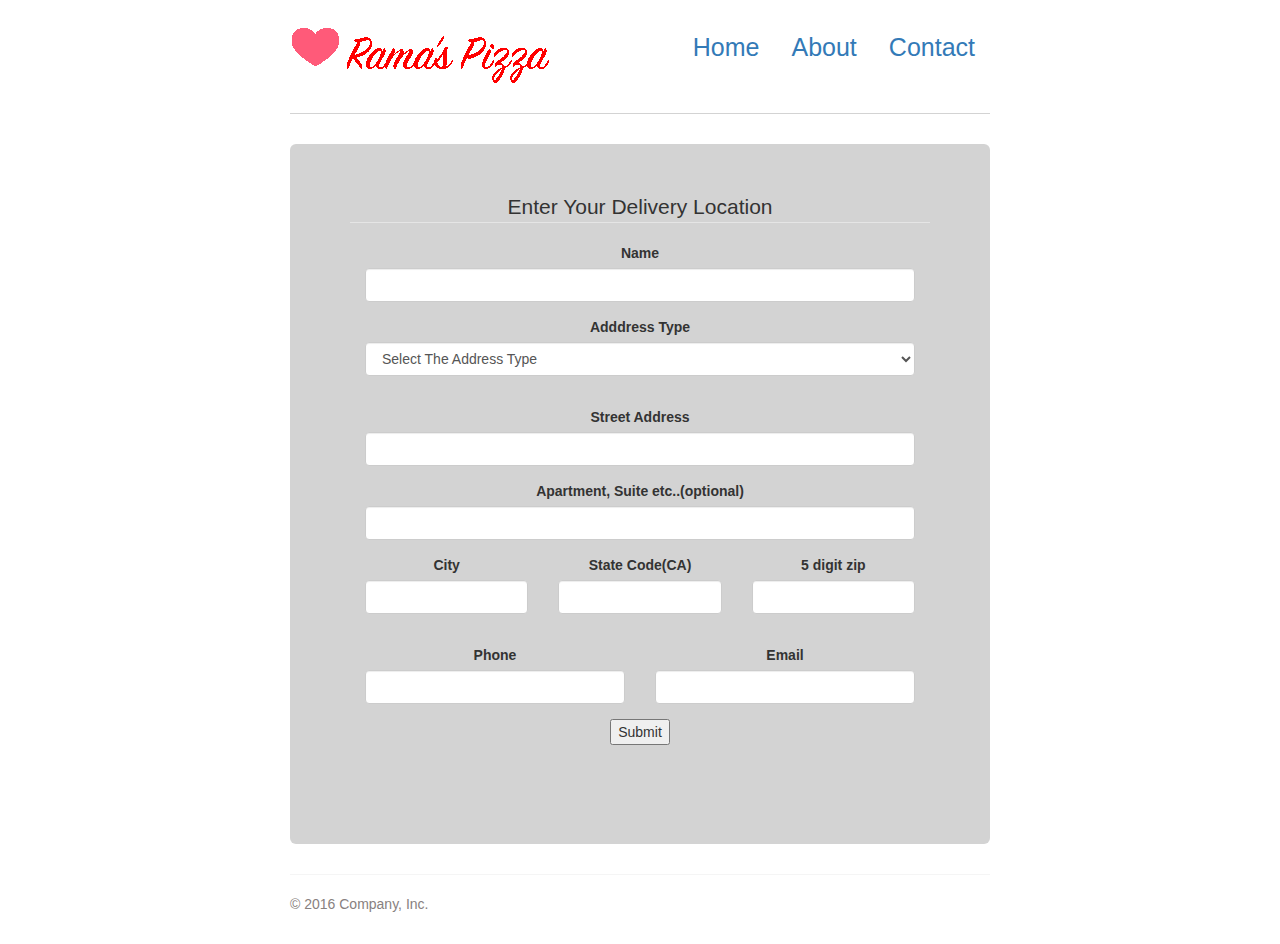
<file: index.html>
<!DOCTYPE html>
<html lang="en">
  <head>
    <meta charset="utf-8">
    <meta http-equiv="X-UA-Compatible" content="IE=edge">
    <meta name="viewport" content="width=device-width, initial-scale=1">
    <!-- The above 3 meta tags *must* come first in the head; any other head content must come *after* these tags -->
    <meta name="description" content="">
    <meta name="author" content="">
   

    <title>Welcome To Rama's Pizza!!</title>
    <style>
      .colorme{
        color:red;
        font-size:25px;
      }
    </style>

    <!-- Bootstrap core CSS -->
    <!--<link href="bootstrap.min.css" rel="stylesheet">-->
    <link rel="stylesheet" href="https://stackpath.bootstrapcdn.com/bootstrap/3.4.1/css/bootstrap.min.css" integrity="sha384-HSMxcRTRxnN+Bdg0JdbxYKrThecOKuH5zCYotlSAcp1+c8xmyTe9GYg1l9a69psu" crossorigin="anonymous">

    <!-- Custom styles for this template -->
    <link href="css/jumbotron-narrow.css" rel="stylesheet">
    
  </head>

  <body>

    <div class="container">
      <div class="header clearfix">
       <nav>
          <img src="images/pizzalogo3.png" id="logo">
          <ul class="nav nav-pills pull-right myNavcolor">
            <li class="colorme" role="presentation"><a href="#">Home</a></li>
            <li class="colorme" role="presentation"><a href="#">About</a></li>
            <li class="colorme" role="presentation"><a href="#">Contact</a></li>
          </ul>
        </nav>
      </div>

      <div class="jumbotron myJumbotron" style="height:auto;min-height:700px;">
        <legend class="scheduler-border" id="test">Enter Your Delivery Location </legend>
       
        <form id="deliveryForm" action="">
          <div class="form-row">
            <div class="form-group col-sm-12">
                <label for="name">Name</label>
                <input type="text" class="form-control" id="name">
                <small></small>
            </div>
        </div>
        <div class="form-row">
            <div class="form-group col-sm-12">
              <label for="adresstypeLabel">Adddress Type</label>
              <select id="addressType" class="form-control" autocomplete="off" onchange='CheckOptions(this.value);'>
                <option disabled="disabled" selected="selected" value="disabledOption">Select The Address Type</option>
                <option value="apartment">Apartment</option>
                <option value="business">Business</option>
                <option value="campus">Campus</option>
                <option value="hotel">Hotel</option>
                <option value="dorm">Dorm</option>
                <option value="other">Other</option>
              </select>
              <small></small>
            </div>
        </div>
        <div class="form-row">
          <div class="form-group col-sm-12">
            <input type="text" class="form-control" id="otherType"  style='display:none;' placeholder="Enter other address type" autocomplete="off">
            <small></small>
          </div>
        </div>
        <div class="form-row">
          <div class="form-group col-sm-12">
            <label for="inputAddress">Street Address</label>
            <input type="text" class="form-control" id="address">
            <small></small>
          </div>
        </div>
        <div class="form-row">
          <div class="form-group col-sm-12">
            <label for="inputAddress">Apartment, Suite etc..(optional)</label>
            <input type="text" class="form-control" id="appartment">
            <small></small>
          </div>
        </div>
        
        <div class="form-row">
            <div class="form-group col-sm-4">
              <label for="inputCity">City</label>
              <input type="text" class="form-control" id="city">
              <small></small>
            </div>
            <div class="form-group col-sm-4">
              <label for="inputState">State Code(CA)</label>
              <input type="text" class="form-control" id="state">
              <small></small>
            </div>
            <div class="form-group col-sm-4">
              <label for="inputZip">5 digit zip</label>
              <input type="text" class="form-control" id="zip">
              <small></small>
            </div>
        </div>
        <div class="form-row">
          <div class="form-group col-sm-12">
          </div>
        </div>
        <div class="form-row">
            <div class="form-group col-sm-6">
              <label for="inputPhone">Phone</label>
              <input type="text" class="form-control" id="phone">
              <small></small>
            </div>
            <div class="form-group col-sm-6">
              <label for="inputEmail">Email</label>
              <input type="email" class="form-control" id="email">
              <small></small>
            </div>
        </div>
          <div class="form-group col-sm-12">
            <input type="submit" value="Submit">
          </div> 
      </form>
      </div>
      <footer class="footer">
        <p>&copy; 2016 Company, Inc.</p>
      </footer>

    </div> <!-- /container -->

    <!-- IE10 viewport hack for Surface/desktop Windows 8 bug -->
   
    <script src="js/formValidation.js"></script>
  </body>
</html>
</file>
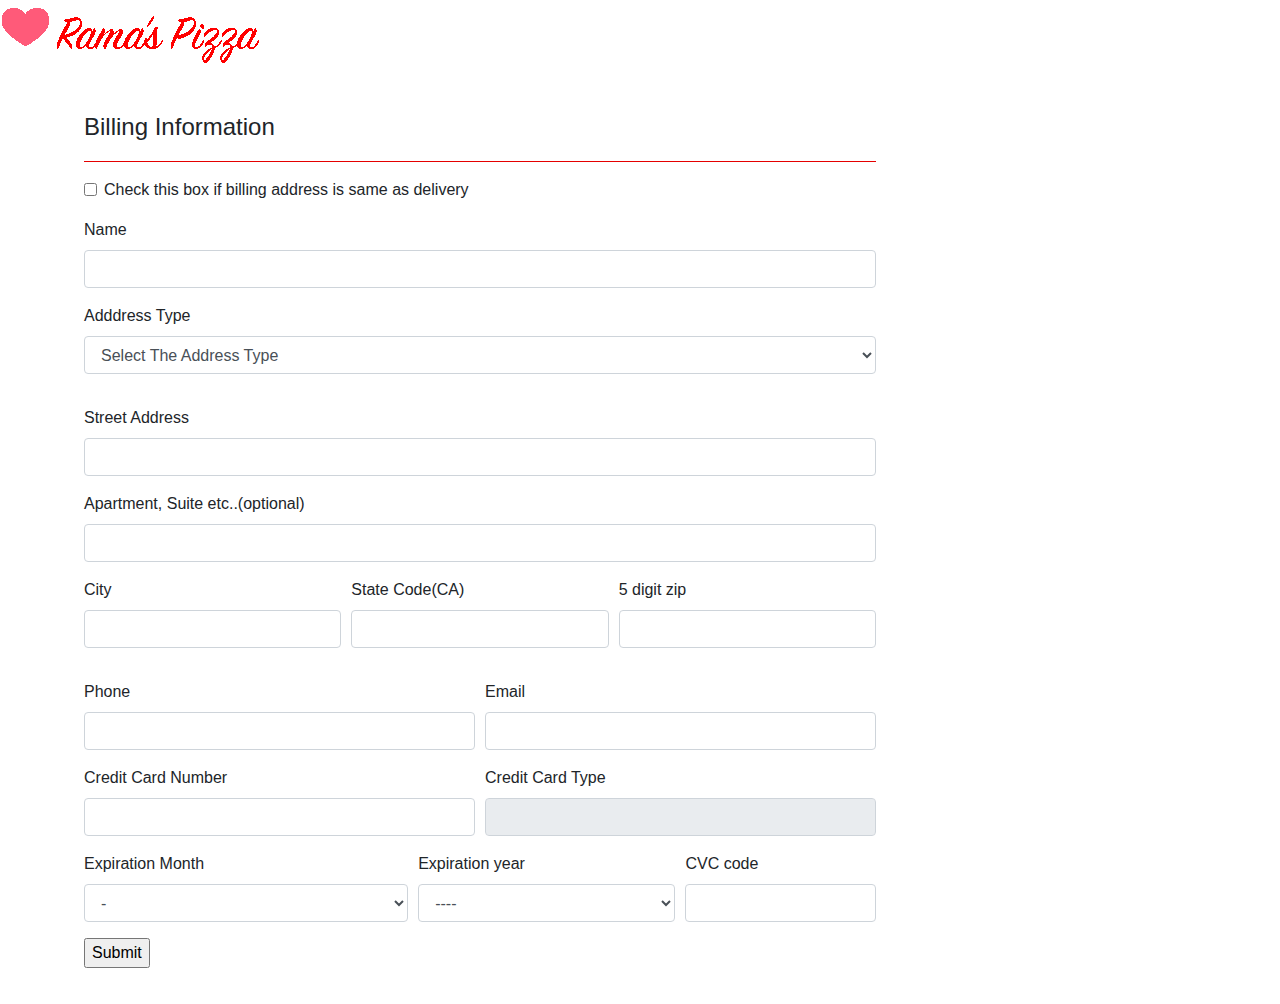
<file: Billing.html>
<!DOCTYPE html>
<html lang="en">
<head>
<meta charset="utf-8">
<meta name="viewport" content="width=device-width, initial-scale=1.0">
<title>Billing Information</title>
<link rel="stylesheet" href="https://stackpath.bootstrapcdn.com/bootstrap/4.5.2/css/bootstrap.min.css">
<link rel="stylesheet" href="https://maxcdn.bootstrapcdn.com/font-awesome/4.7.0/css/font-awesome.min.css">
<script src="https://code.jquery.com/jquery-3.5.1.min.js"></script>
<script src="https://cdn.jsdelivr.net/npm/popper.js@1.16.1/dist/umd/popper.min.js"></script>
<script src="https://stackpath.bootstrapcdn.com/bootstrap/4.5.2/js/bootstrap.min.js"></script>

<style>
    * {
      box-sizing: border-box;
    }
    .left {
      padding: 20px;
      float: left;
      width: 5%;
    } 
    .main {      
      padding: 20px;
      float: left;
      width: 65%; /* The width is 60%, by default */
    }
    .right {   
      padding: 20px;
      float: left;
      width: 30%; /* The width is 20%, by default */
    }
    .form-group.error input {
      border-color: #dc3545;
    }
    .form-group.success input {
      border-color: #28a745;
    }
    .form-group small {
      color: red;
    }  
    .myLabel
    {
    	background-color:Blue;
    	color:Green;
    	border-style:double;
    	}
    
    /* Use a media query to add a break point at 800px: */
    @media screen and (max-width: 800px) {
      .left, .main, .right {
        width: 100%; /* The width is 100%, when the viewport is 800px or smaller */
      }
    }
    </style>
</head>
<body>
    <p><img src="images/pizzalogo3.png" id="logo"></p>
    
    <div class="left">
        <p></p>
    </div>

    <div class="main">
        <legend class="scheduler-border">Billing Information </legend>
        <hr size="8" width="100%" color="red">
        <form id="billingForm" action="">
          <div class="form-row">
            <div class="form-group col-sm-12">
              <div class="form-check">
                <input type="checkbox" class="form-check-input" id="sameAddress">
                <label class="form-check-label" for="exampleCheck1">Check this box if billing address is same as delivery</label>
              </div>
            </div>
          </div>
          <div class="form-row">
            <div class="form-group col-sm-12">
                <label for="name">Name</label>
                <input type="text" class="form-control" id="name">
                <small></small>
            </div>
        </div>
        <div class="form-row">
            <div class="form-group col-sm-12">
              <label for="adresstypeLabel">Adddress Type</label>
              <select id="addressType" class="form-control" autocomplete="off" onchange='CheckOptions(this.value);'>
                <option disabled="disabled" selected="selected" value="disabledOption">Select The Address Type</option>
                <option value="apartment">Apartment</option>
                <option value="business">Business</option>
                <option value="campus">Campus</option>
                <option value="hotel">Hotel</option>
                <option value="dorm">Dorm</option>
                <option value="other">Other</option>
              </select>
              <small></small>
            </div>
        </div>
        <div class="form-row">
          <div class="form-group col-sm-12">
            <input type="text" class="form-control" id="otherType"  style='display:none;' placeholder="Enter other address type" autocomplete="off">
            <small></small>
          </div>
        </div>
        <div class="form-row">
          <div class="form-group col-sm-12">
            <label for="inputAddress">Street Address</label>
            <input type="text" class="form-control" id="address">
            <small></small>
          </div>
        </div>
        <div class="form-row">
          <div class="form-group col-sm-12">
            <label for="inputAddress">Apartment, Suite etc..(optional)</label>
            <input type="text" class="form-control" id="appartment">
            <small></small>
          </div>
        </div>
        
        <div class="form-row">
            <div class="form-group col-sm-4">
              <label for="inputCity">City</label>
              <input type="text" class="form-control" id="city">
              <small></small>
            </div>
            <div class="form-group col-sm-4">
              <label for="inputState">State Code(CA)</label>
              <input type="text" class="form-control" id="state">
              <small></small>
            </div>
            <div class="form-group col-sm-4">
              <label for="inputZip">5 digit zip</label>
              <input type="text" class="form-control" id="zip">
              <small></small>
            </div>
        </div>
        <div class="form-row">
          <div class="form-group col-sm-12">
          </div>
        </div>
        <div class="form-row">
            <div class="form-group col-sm-6">
              <label for="inputPhone">Phone</label>
              <input type="text" class="form-control" id="phone">
              <small></small>
            </div>
            <div class="form-group col-sm-6">
              <label for="inputEmail">Email</label>
              <input type="email" class="form-control" id="email">
              <small></small>
            </div>
        </div>
        <div class="form-row">
          <div class="form-group col-sm-6">
            <label for="inputcard">Credit Card Number</label>
            <input type="text" class="form-control" id="cardNumber">
            <small></small>
          </div>
          <div class="form-group col-sm-6">
            <label for="creditCardType">Credit Card Type</label>
            <input type="text" class="form-control" id="cardType" readonly>
            <small></small>
          </div>
        </div>
        <div class="form-row">
          <div class="form-group col-sm-5">
            <label for="creditCard">Expiration Month</label>
            <select id="expiryMonth" class="form-control" autocomplete="off">
              <option disabled="disabled" selected="selected" value="disabledOption">-</option>
              <option value="1">01</option>
              <option value="2">02</option>
              <option value="3">03</option>
              <option value="4">04</option>
              <option value="5">05</option>
              <option value="6">06</option>
              <option value="7">07</option>
              <option value="8">08</option>
              <option value="9">09</option>
              <option value="10">10</option>
              <option value="11">11</option>
              <option value="12">12</option>
            </select>
            <small></small>
          </div>
          <div class="form-group col-sm-4">
            <label for="adresstypeLabel">Expiration year</label>
            <select id="expiryYear" class="form-control" autocomplete="off">
              <option disabled="disabled" selected="selected" value="disabledOption">----</option>
              <option value="2020">2020</option>
              <option value="2021">2021</option>
              <option value="2022">2022</option>
              <option value="2023">2023</option>
              <option value="2024">2024</option>
              <option value="2025">2025</option>
              <option value="2026">2026</option>
              <option value="2027">2027</option>
              <option value="2028">2028</option>
              <option value="2029">2029</option>
              <option value="2030">2030</option>     
            </select>
            <small></small>
          </div>
          <div class="form-group col-sm-3">
            <label for="inputEmail">CVC code</label>
            <input type="text" class="form-control" id="cvc">
            <small></small>
          </div>
      </div>
        <div class="form-row">
          <div class="form-group col-sm-12">
            <input type="submit" value="Submit">
          </div> 
        </div> 
      </form>     
    
    </div>

    <div class="right">
        <h4></h4>
    </div>

<script src="js/billing.js"></script>
</body>
</html>
</file>
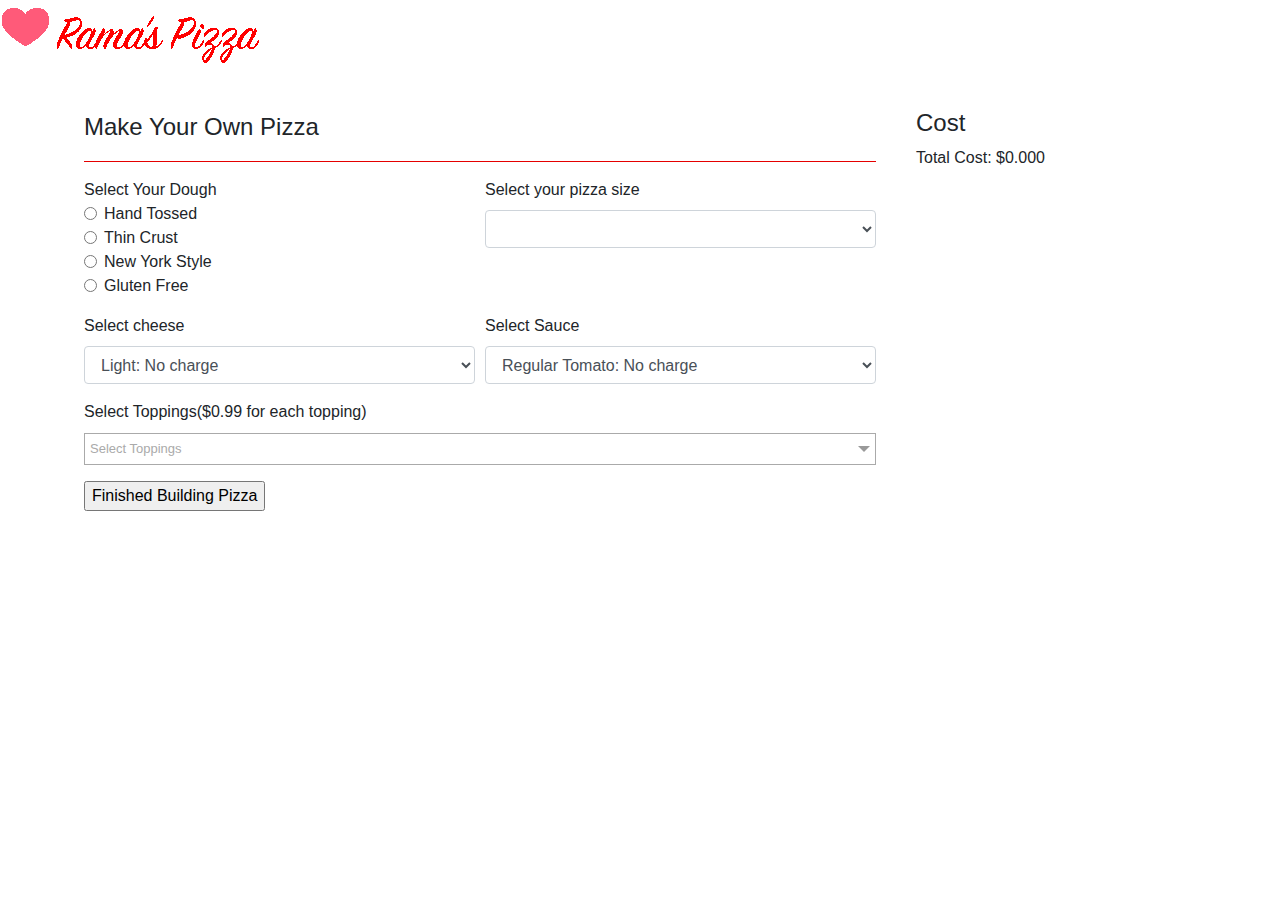
<file: BuildOrder.html>
<!DOCTYPE html>
<html lang="en">
<head>
<meta charset="utf-8">
<meta name="viewport" content="width=device-width, initial-scale=1.0">
<title>Build Order</title>
<link rel="stylesheet" href="https://stackpath.bootstrapcdn.com/bootstrap/4.5.2/css/bootstrap.min.css">
<link rel="stylesheet" href="https://maxcdn.bootstrapcdn.com/font-awesome/4.7.0/css/font-awesome.min.css">
<script src="https://code.jquery.com/jquery-3.5.1.min.js"></script>
<script src="https://cdn.jsdelivr.net/npm/popper.js@1.16.1/dist/umd/popper.min.js"></script>
<script src="https://stackpath.bootstrapcdn.com/bootstrap/4.5.2/js/bootstrap.min.js"></script>
<!-- JS & CSS library of MultiSelect plugin -->
<script src="jquery/jquery.multiselect.js"></script>
<link rel="stylesheet" href="jquery/jquery.multiselect.css">
<style>
    * {
      box-sizing: border-box;
    }
    .left {
      padding: 20px;
      float: left;
      width: 5%; /* The width is 20%, by default */
    }
    
    .main {      
      padding: 20px;
      float: left;
      width: 65%; /* The width is 60%, by default */
    }
    
    .right {   
      padding: 20px;
      float: left;
      width: 30%; /* The width is 20%, by default */
    }
    
    /* Use a media query to add a break point at 800px: */
    @media screen and (max-width: 800px) {
      .left, .main, .right {
        width: 100%; /* The width is 100%, when the viewport is 800px or smaller */
      }
    }
    </style>
</head>
<body>
    <p><img src="images/pizzalogo3.png" id="logo"></p>
    
    <div class="left">
        <p></p>
    </div>

    <div class="main">
        <legend class="scheduler-border">Make Your Own Pizza </legend>
        <hr size="8" width="100%" color="red">
        <form id="buildOrderForm" action=""> 
            <div class="form-row">
                <div class="form-group col-sm-6">
                    <div>Select Your Dough</div>
                    <div class="form-check">
                    <input class="form-check-input" type="radio" name="gridRadios" id="handTossed" value="handTossed">
                    <label class="form-check-label" for="gridRadios1">
                        Hand Tossed
                    </label>
                    </div>
                    
                    <div class="form-check">
                    <input class="form-check-input" type="radio" name="gridRadios" id="thinCrust" value="thinCrust">
                    <label class="form-check-label" for="gridRadios2">
                        Thin Crust
                    </label>
                    </div>
                    
                    <div class="form-check">
                    <input class="form-check-input" type="radio" name="gridRadios" id="nystyle" value="nystyle">
                    <label class="form-check-label" for="gridRadios3">
                        New York Style
                    </label>
                    </div>
                    
                    <div class="form-check">
                    <input class="form-check-input" type="radio" name="gridRadios" id="glutenFree" value="glutenFree">
                    <label class="form-check-label" for="gridRadios3">
                        Gluten Free
                    </label>
                    </div>
                </div>
            
                <div class="form-group col-sm-6">
                    <label for="inputState">Select your pizza size</label>
                    <select id="doughPrice" class="form-control">
                        <option value=""></option>-- Select --</option>
                    </select>
                </div>       
            </div>

            <div class="form-row">
                <div class="form-group col-sm-6">
                    <label for="inputState">Select cheese</label>
                    <select id="cheeseQty" class="form-control">
                        <option id="Light"  value="0" selected>Light: No charge</option>
                        <option id="Normal" value="1">Normal: No charge</option>
                        <option id="Extra"  value="2">Extra: +$2.99</option>
                        <option id="Double" value="3">Double: +$3.99</option>
                    </select>
                </div>   
                <div class="form-group col-sm-6">
                    <label for="inputState">Select Sauce</label>
                    <select id="sauce" class="form-control">
                        <option id="regularTomato" value="0">Regular Tomato: No charge</option>
                        <option id="heartyTomato" value="1">Hearty Tomato: +$0.99</option>
                        <option id="bbqSauce" value="3">BBQ Sauce: +$1.99</option>
                    </select>
                </div>             
            </div>

            <div class="form-row">
                <div class="form-group col-sm-12">
                    <label for="inputState">Select Toppings($0.99 for each topping)</label>
                    <select name="toppings[]" multiple id="toppingsId">
                        <option value="peppporoni">Pepporoni</option>
                        <option value="susage">Sausage</option>
                        <option value="ham">Ham</option>
                        <option value="salami">Salami</option>
                        <option value="peppers">Peppers</option>
                        <option value="olives">Olives</option>
                        <option value="jalapenos">Jalapenos</option>
                        <option value="mushrooms">Mushrooms</option>
                        <option value="pineapple">Pineapple</option>
                        <option value="onions">Onions</option>
                    </select>
                </div>  
            </div>
            <div class="form-row">
                <div class="form-group col-sm-12">
                    <input type="submit" id="buildPizza" value="Finished Building Pizza">
                </div>
            </div>
        </form>
    </div>

    <div class="right">
        <h4>Cost</h4>
        <total id="total"></total><br>
        <dough id="doughCost"></dough> 
        <cheese id="cheeseCost"></cheese>
        <sauce  id="sauceCost"></sauce>
        <toppings id="toppings"></toppings>
    </div>

<script>
    $('#toppingsId').multiselect({
   columns: 1,
   placeholder: 'Select Toppings'
   });
</script>

<script src="https://cdn.jsdelivr.net/npm/popper.js@1.16.0/dist/umd/popper.min.js" integrity="sha384-Q6E9RHvbIyZFJoft+2mJbHaEWldlvI9IOYy5n3zV9zzTtmI3UksdQRVvoxMfooAo" crossorigin="anonymous"></script>
<script src="https://stackpath.bootstrapcdn.com/bootstrap/5.0.0-alpha1/js/bootstrap.min.js" integrity="sha384-oesi62hOLfzrys4LxRF63OJCXdXDipiYWBnvTl9Y9/TRlw5xlKIEHpNyvvDShgf/" crossorigin="anonymous"></script>
<script src="js/buildOrder.js"></script>
</body>
</html>
</file>
<file: css/jumbotron-narrow.css>
/* Space out content a bit */
body {
  padding-top: 20px;
  padding-bottom: 20px;
}
/* Custom settings below */
.myJumbotron {
  background-color: #d3d3d3;
}
.form-group.error input {
  border-color: #dc3545;
}

.form-group.success input {
  border-color: #28a745;
}

.form-group small {
  color: red;
}
/* End of custom settings */

/* Everything but the jumbotron gets side spacing for mobile first views */
.header,
.marketing,
.footer {
  padding-right: 15px;
  padding-left: 15px;
}

/* Custom page header */
.header {
  padding-bottom: 20px;
  border-bottom: 1px solid #d3d3d3;
}
/* Make the masthead heading the same height as the navigation */
.header h3 {
  margin-top: 0;
  margin-bottom: 0;
  line-height: 40px;
}

/* Custom page footer */
.footer {
  padding-top: 19px;
  color: rgb(136, 129, 128);
  border-top: 1px solid  whitesmoke;
}

/* Customize container */
@media (min-width: 768px) {
  .container {
    max-width: 730px;
  }
}
.container-narrow > hr {
  margin: 30px 0;
}

/* Main marketing message and sign up button */
.jumbotron {
  text-align: center;
  border-bottom: 1px solid  #e5e5e5;
}
.jumbotron .btn {
  padding: 14px 24px;
  font-size: 21px;
}

/* Supporting marketing content */
.marketing {
  margin: 40px 0;
}
.marketing p + h4 {
  margin-top: 28px;
}

/* Responsive: Portrait tablets and up */
@media screen and (min-width: 768px) {
  /* Remove the padding we set earlier */
  .header,
  .marketing,
  .footer {
    padding-right: 0;
    padding-left: 0;
  }
  /* Space out the masthead */
  .header {
    margin-bottom: 30px;
  }
  /* Remove the bottom border on the jumbotron for visual effect */
  .jumbotron {
    border-bottom: 0;
  }
}
</file>
